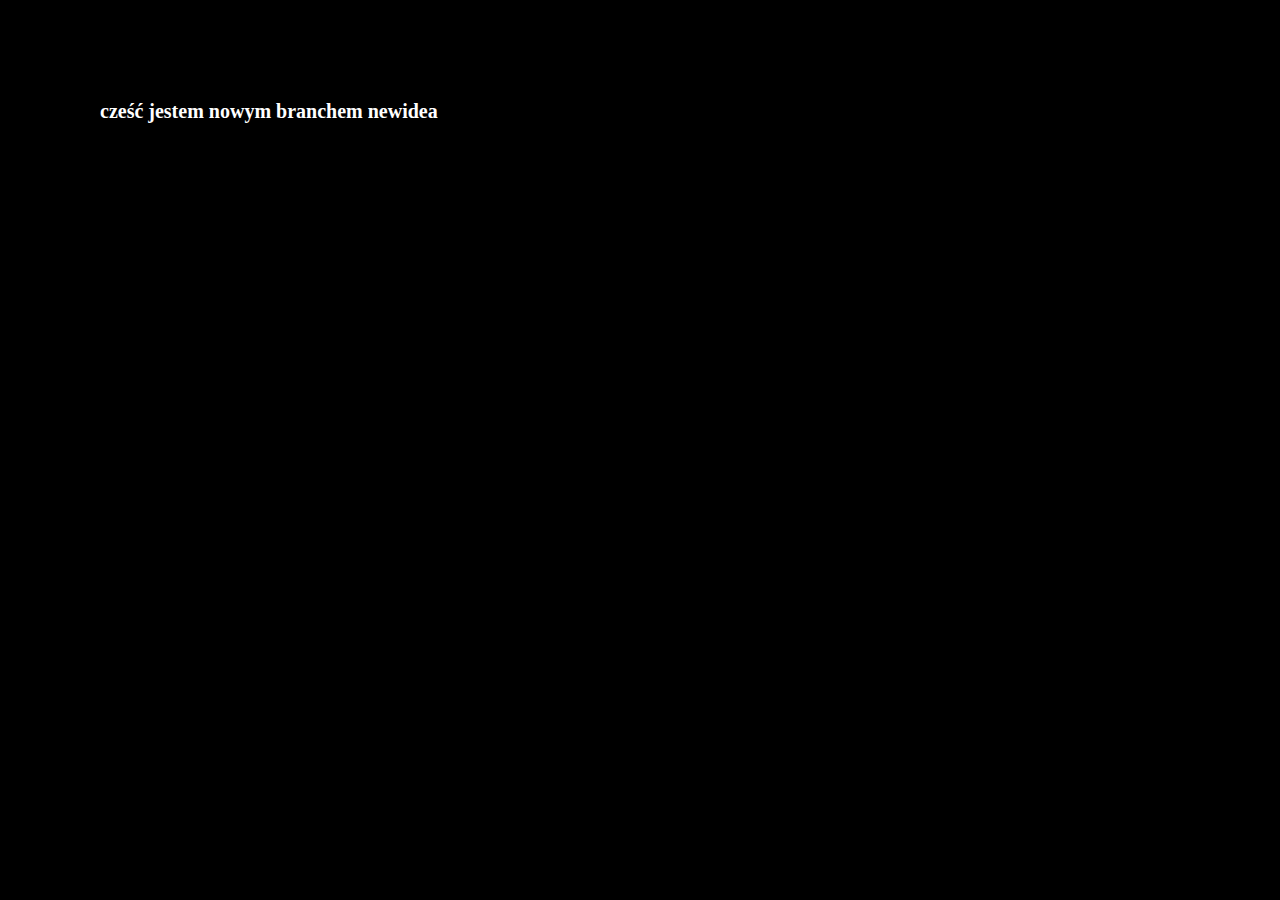
<file: index.html>
<!DOCTYPE html>
<html lang="en">
<head>
    <meta charset="UTF-8">
    <meta http-equiv="X-UA-Compatible" content="IE=edge">
    <meta name="viewport" content="width=device-width, initial-scale=1.0">
    <title>Document</title>
    <link rel="stylesheet" href="./style.css">
</head>
<body>
   <h1>cześć jestem nowym branchem newidea</h1> 
   <div class="gradient"></div>
</body>
</html>
</file>
<file: style.css>
*,
*::before,
*::after {
    box-sizing: border-box;
    margin: 0;
    padding: 0;
}

body {
    height: 100%;
    font-size: 10px;
    background-color: rgb(0, 0, 0);
    /* background-image: linear-gradient(to right, red, yellow); */

    color: #fff;
    
    

}

h1 {
   margin: 100px;
}

.gradient {
    height: 100%;
    background-image: linear-gradient(to right, red, yellow);
}
</file>
